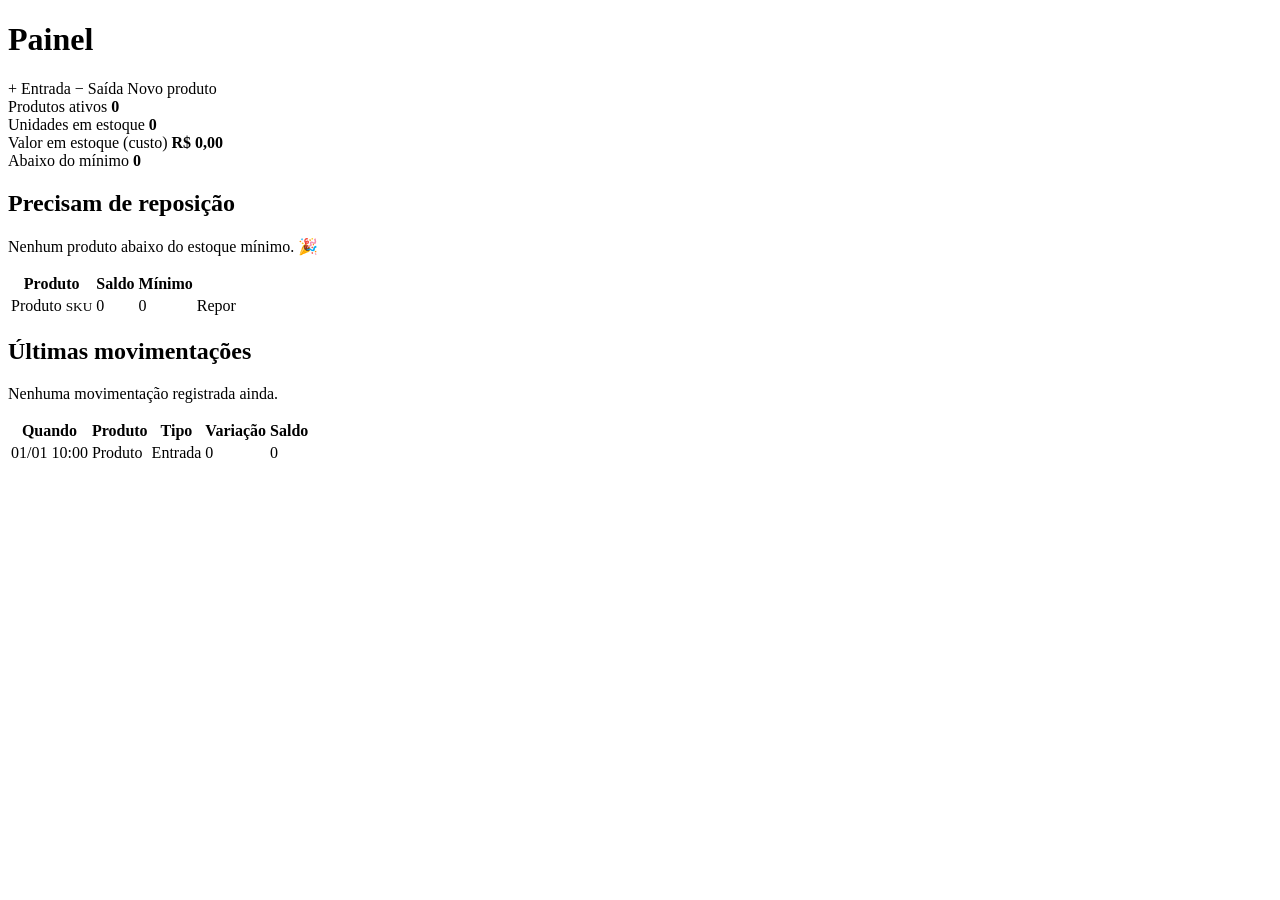
<file: src/main/resources/templates/index.html>
<!DOCTYPE html>
<html lang="pt-BR" xmlns:th="http://www.thymeleaf.org">
<head th:replace="~{fragments/layout :: head('Painel')}"></head>
<body>
<div class="app">
    <aside th:replace="~{fragments/layout :: menu('painel')}"></aside>

    <main class="conteudo">
        <header class="topo">
            <h1>Painel</h1>
            <div class="acoes">
                <a class="btn" th:href="@{/movimentacoes/nova(tipo='ENTRADA')}">+ Entrada</a>
                <a class="btn" th:href="@{/movimentacoes/nova(tipo='SAIDA')}">− Saída</a>
                <a class="btn primario" th:href="@{/produtos/novo}">Novo produto</a>
            </div>
        </header>

        <div th:replace="~{fragments/layout :: mensagens}"></div>

        <section class="cards">
            <div class="card">
                <span class="card-rotulo">Produtos ativos</span>
                <strong class="card-valor" th:text="${resumo.totalProdutos()}">0</strong>
            </div>
            <div class="card">
                <span class="card-rotulo">Unidades em estoque</span>
                <strong class="card-valor" th:text="${#numbers.formatInteger(resumo.totalUnidades(), 1, 'POINT')}">0</strong>
            </div>
            <div class="card">
                <span class="card-rotulo">Valor em estoque (custo)</span>
                <strong class="card-valor" th:text="${'R$ ' + #numbers.formatDecimal(resumo.valorCusto(), 1, 'POINT', 2, 'COMMA')}">R$ 0,00</strong>
                <small class="card-nota" th:text="${'Venda potencial: R$ ' + #numbers.formatDecimal(resumo.valorVenda(), 1, 'POINT', 2, 'COMMA')}"></small>
            </div>
            <div class="card" th:classappend="${resumo.abaixoDoMinimo() > 0} ? 'card-alerta'">
                <span class="card-rotulo">Abaixo do mínimo</span>
                <strong class="card-valor" th:text="${resumo.abaixoDoMinimo()}">0</strong>
                <small class="card-nota" th:text="${resumo.semEstoque() + ' sem estoque'}"></small>
            </div>
        </section>

        <div class="duas-colunas">
            <section class="painel">
                <h2>Precisam de reposição</h2>
                <p class="vazio" th:if="${#lists.isEmpty(alertas)}">Nenhum produto abaixo do estoque mínimo. 🎉</p>
                <div class="tabela-wrap" th:unless="${#lists.isEmpty(alertas)}">
                    <table>
                        <thead>
                        <tr><th>Produto</th><th class="num">Saldo</th><th class="num">Mínimo</th><th></th></tr>
                        </thead>
                        <tbody>
                        <tr th:each="p : ${alertas}">
                            <td>
                                <a th:href="@{/produtos/{id}(id=${p.id})}" th:text="${p.nome}">Produto</a>
                                <small class="sub" th:text="${p.sku}">SKU</small>
                            </td>
                            <td class="num">
                                <span class="badge" th:classappend="${p.semEstoque} ? 'zerado' : 'baixo'"
                                      th:text="${p.quantidade}">0</span>
                            </td>
                            <td class="num" th:text="${p.estoqueMinimo}">0</td>
                            <td class="num">
                                <a class="btn pequeno" th:href="@{/movimentacoes/nova(produtoId=${p.id},tipo='ENTRADA')}">Repor</a>
                            </td>
                        </tr>
                        </tbody>
                    </table>
                </div>
            </section>

            <section class="painel">
                <h2>Últimas movimentações</h2>
                <p class="vazio" th:if="${#lists.isEmpty(ultimas)}">Nenhuma movimentação registrada ainda.</p>
                <div class="tabela-wrap" th:unless="${#lists.isEmpty(ultimas)}">
                    <table>
                        <thead>
                        <tr><th>Quando</th><th>Produto</th><th>Tipo</th><th class="num">Variação</th><th class="num">Saldo</th></tr>
                        </thead>
                        <tbody>
                        <tr th:each="m : ${ultimas}">
                            <td class="nowrap" th:text="${#temporals.format(m.dataHora, 'dd/MM HH:mm')}">01/01 10:00</td>
                            <td><a th:href="@{/produtos/{id}(id=${m.produto.id})}" th:text="${m.produto.nome}">Produto</a></td>
                            <td><span class="badge" th:classappend="${m.tipo.css}" th:text="${m.tipo.descricao}">Entrada</span></td>
                            <td class="num" th:classappend="${m.variacao > 0} ? 'positivo' : (${m.variacao lt 0} ? 'negativo' : '')"
                                th:text="${m.variacao > 0 ? '+' + m.variacao : m.variacao}">0</td>
                            <td class="num" th:text="${m.saldoPosterior}">0</td>
                        </tr>
                        </tbody>
                    </table>
                </div>
            </section>
        </div>
    </main>
</div>
</body>
</html>
</file>
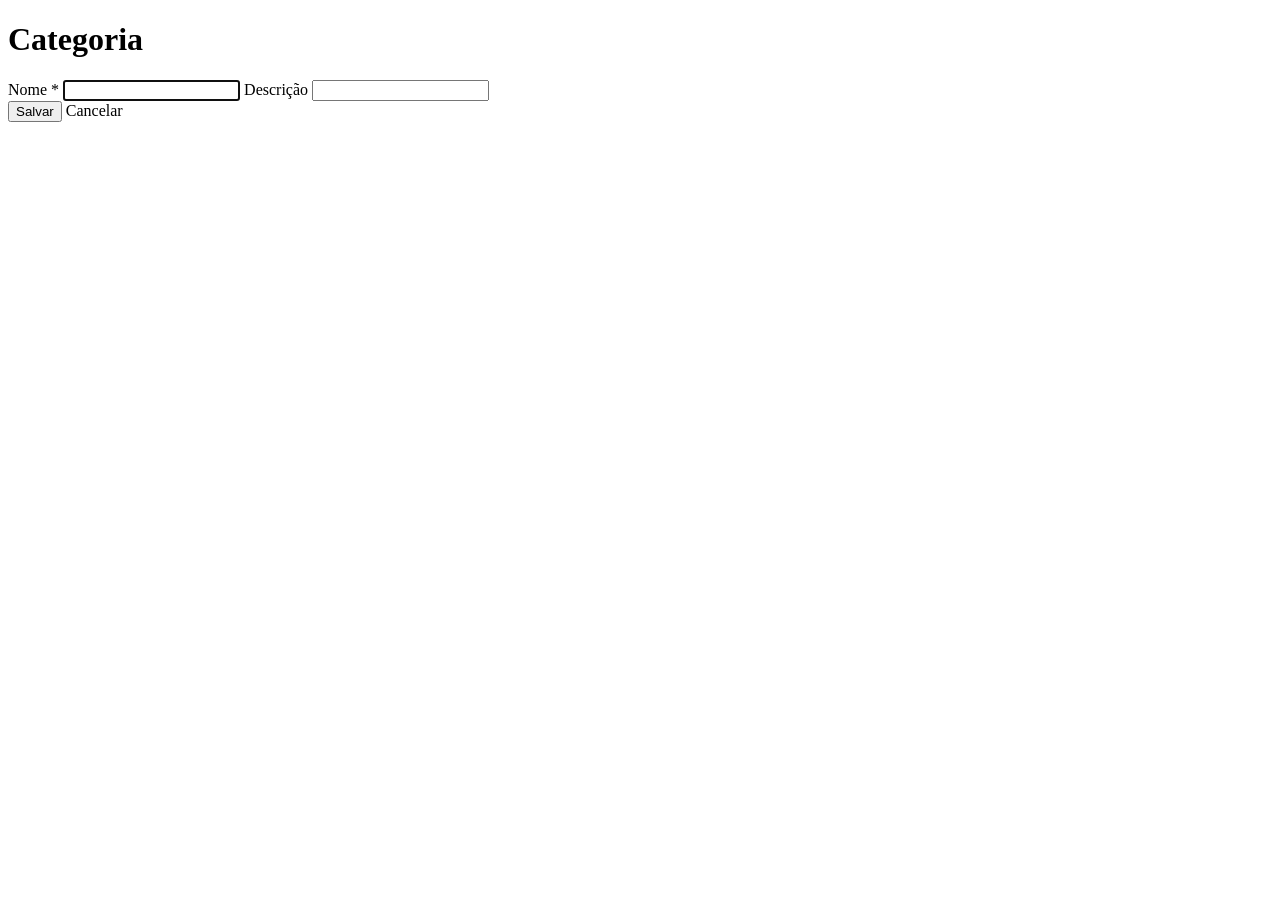
<file: src/main/resources/templates/categorias/form.html>
<!DOCTYPE html>
<html lang="pt-BR" xmlns:th="http://www.thymeleaf.org">
<head th:replace="~{fragments/layout :: head('Categoria')}"></head>
<body>
<div class="app">
    <aside th:replace="~{fragments/layout :: menu('categorias')}"></aside>

    <main class="conteudo">
        <header class="topo">
            <h1 th:text="${categoria.id == null} ? 'Nova categoria' : 'Editar categoria'">Categoria</h1>
        </header>

        <form class="formulario" method="post" th:action="@{/categorias/salvar}" th:object="${categoria}">
            <input type="hidden" th:field="*{id}">

            <div class="grade">
                <label class="campo largo">
                    <span>Nome *</span>
                    <input type="text" th:field="*{nome}" maxlength="80" autofocus>
                    <small class="erro-campo" th:if="${#fields.hasErrors('nome')}" th:errors="*{nome}"></small>
                </label>

                <label class="campo largo">
                    <span>Descrição</span>
                    <input type="text" th:field="*{descricao}" maxlength="255">
                    <small class="erro-campo" th:if="${#fields.hasErrors('descricao')}" th:errors="*{descricao}"></small>
                </label>
            </div>

            <div class="acoes">
                <button class="btn primario" type="submit">Salvar</button>
                <a class="btn fantasma" th:href="@{/categorias}">Cancelar</a>
            </div>
        </form>
    </main>
</div>
</body>
</html>
</file>
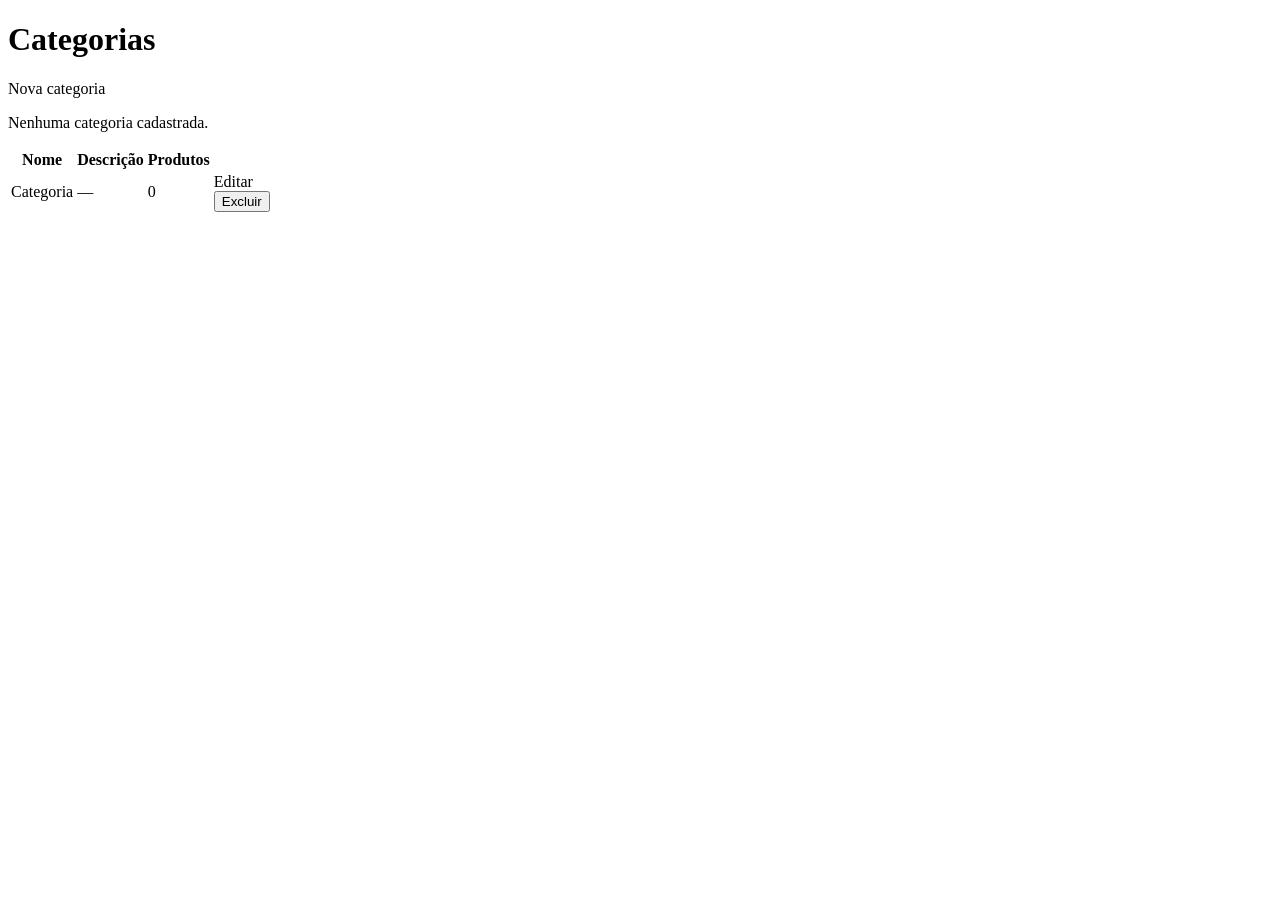
<file: src/main/resources/templates/categorias/lista.html>
<!DOCTYPE html>
<html lang="pt-BR" xmlns:th="http://www.thymeleaf.org">
<head th:replace="~{fragments/layout :: head('Categorias')}"></head>
<body>
<div class="app">
    <aside th:replace="~{fragments/layout :: menu('categorias')}"></aside>

    <main class="conteudo">
        <header class="topo">
            <h1>Categorias</h1>
            <div class="acoes">
                <a class="btn primario" th:href="@{/categorias/nova}">Nova categoria</a>
            </div>
        </header>

        <div th:replace="~{fragments/layout :: mensagens}"></div>

        <section class="painel">
            <p class="vazio" th:if="${#lists.isEmpty(categorias)}">Nenhuma categoria cadastrada.</p>
            <div class="tabela-wrap" th:unless="${#lists.isEmpty(categorias)}">
                <table>
                    <thead>
                    <tr><th>Nome</th><th>Descrição</th><th class="num">Produtos</th><th></th></tr>
                    </thead>
                    <tbody>
                    <tr th:each="c : ${categorias}">
                        <td>
                            <a th:href="@{/produtos(categoriaId=${c.id})}" th:text="${c.nome}">Categoria</a>
                        </td>
                        <td th:text="${c.descricao != null ? c.descricao : '—'}">—</td>
                        <td class="num" th:text="${qtdProdutos.get(c.id)}">0</td>
                        <td class="num nowrap">
                            <a class="btn pequeno" th:href="@{/categorias/{id}/editar(id=${c.id})}">Editar</a>
                            <form class="inline" method="post" th:action="@{/categorias/{id}/excluir(id=${c.id})}"
                                  onsubmit="return confirm('Excluir esta categoria?')">
                                <button class="btn pequeno perigo" type="submit">Excluir</button>
                            </form>
                        </td>
                    </tr>
                    </tbody>
                </table>
            </div>
        </section>
    </main>
</div>
</body>
</html>
</file>
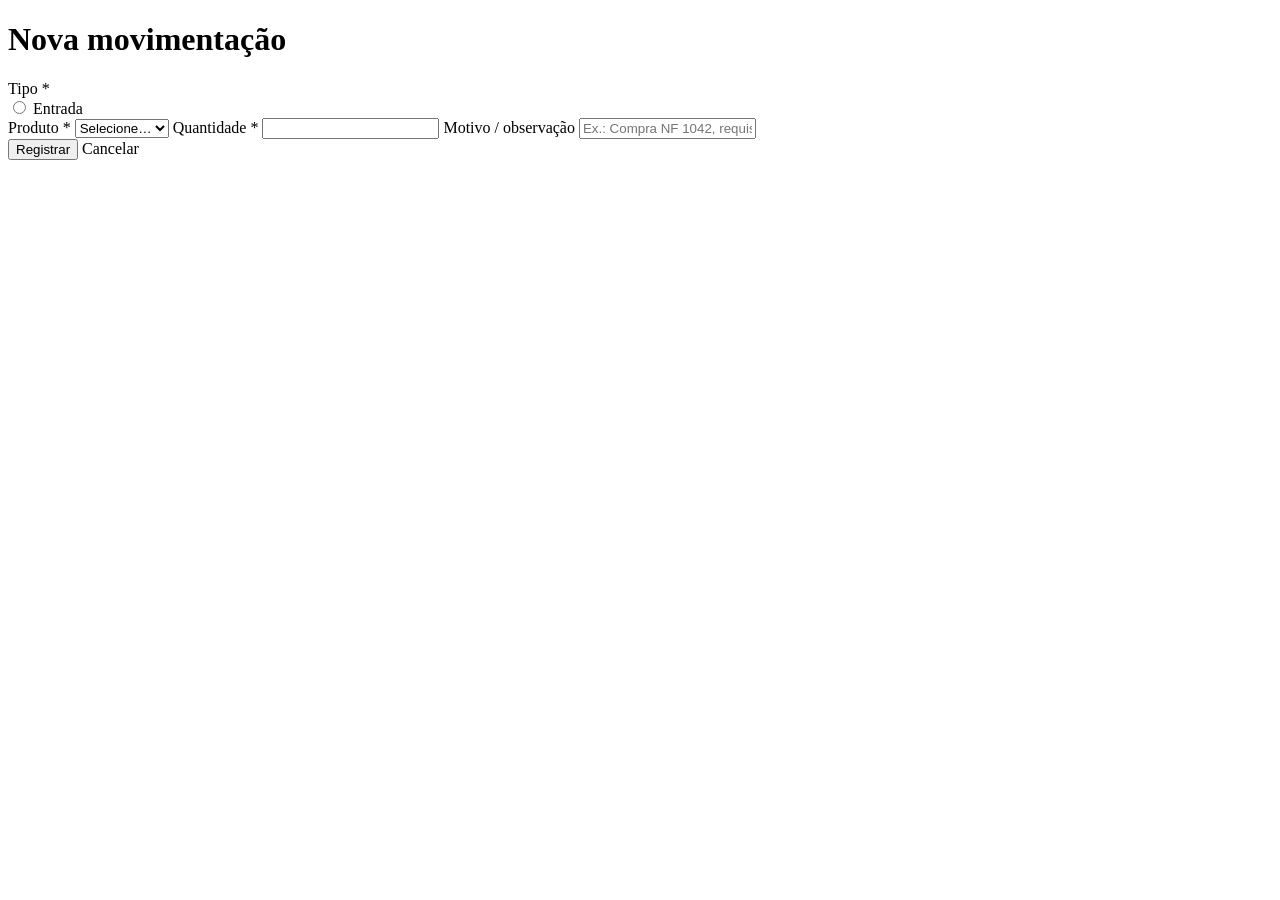
<file: src/main/resources/templates/movimentacoes/form.html>
<!DOCTYPE html>
<html lang="pt-BR" xmlns:th="http://www.thymeleaf.org">
<head th:replace="~{fragments/layout :: head('Nova movimentação')}"></head>
<body>
<div class="app">
    <aside th:replace="~{fragments/layout :: menu('movimentacoes')}"></aside>

    <main class="conteudo">
        <header class="topo">
            <h1>Nova movimentação</h1>
        </header>

        <form class="formulario" method="post" th:action="@{/movimentacoes/salvar}" th:object="${form}">
            <div class="alerta erro" th:if="${#fields.hasGlobalErrors()}">
                <div th:each="e : ${#fields.globalErrors()}" th:text="${e}"></div>
            </div>

            <div class="campo">
                <span>Tipo *</span>
                <div class="opcoes">
                    <label class="opcao" th:each="t : ${tipos}">
                        <input type="radio" th:field="*{tipo}" th:value="${t}" th:attr="data-rotulo=${t.rotuloQuantidade}">
                        <span th:text="${t.descricao}">Entrada</span>
                    </label>
                </div>
                <small class="erro-campo" th:if="${#fields.hasErrors('tipo')}" th:errors="*{tipo}"></small>
            </div>

            <div class="grade">
                <label class="campo largo">
                    <span>Produto *</span>
                    <select id="produtoId" th:field="*{produtoId}">
                        <option value="">Selecione…</option>
                        <option th:each="p : ${produtos}" th:value="${p.id}"
                                th:attr="data-saldo=${p.quantidade},data-un=${p.unidade}"
                                th:text="|${p.sku} · ${p.nome}|"></option>
                    </select>
                    <small class="dica" id="saldoInfo"></small>
                    <small class="erro-campo" th:if="${#fields.hasErrors('produtoId')}" th:errors="*{produtoId}"></small>
                </label>

                <label class="campo">
                    <span id="rotuloQtd">Quantidade</span> *
                    <input type="number" step="1" min="0" th:field="*{quantidade}">
                    <small class="erro-campo" th:if="${#fields.hasErrors('quantidade')}" th:errors="*{quantidade}"></small>
                </label>

                <label class="campo largo">
                    <span>Motivo / observação</span>
                    <input type="text" th:field="*{motivo}" maxlength="255" placeholder="Ex.: Compra NF 1042, requisição do setor X, perda…">
                    <small class="erro-campo" th:if="${#fields.hasErrors('motivo')}" th:errors="*{motivo}"></small>
                </label>
            </div>

            <div class="acoes">
                <button class="btn primario" type="submit">Registrar</button>
                <a class="btn fantasma" th:href="@{/movimentacoes}">Cancelar</a>
            </div>
        </form>
    </main>
</div>
<script th:src="@{/js/movimentacao.js}"></script>
</body>
</html>
</file>
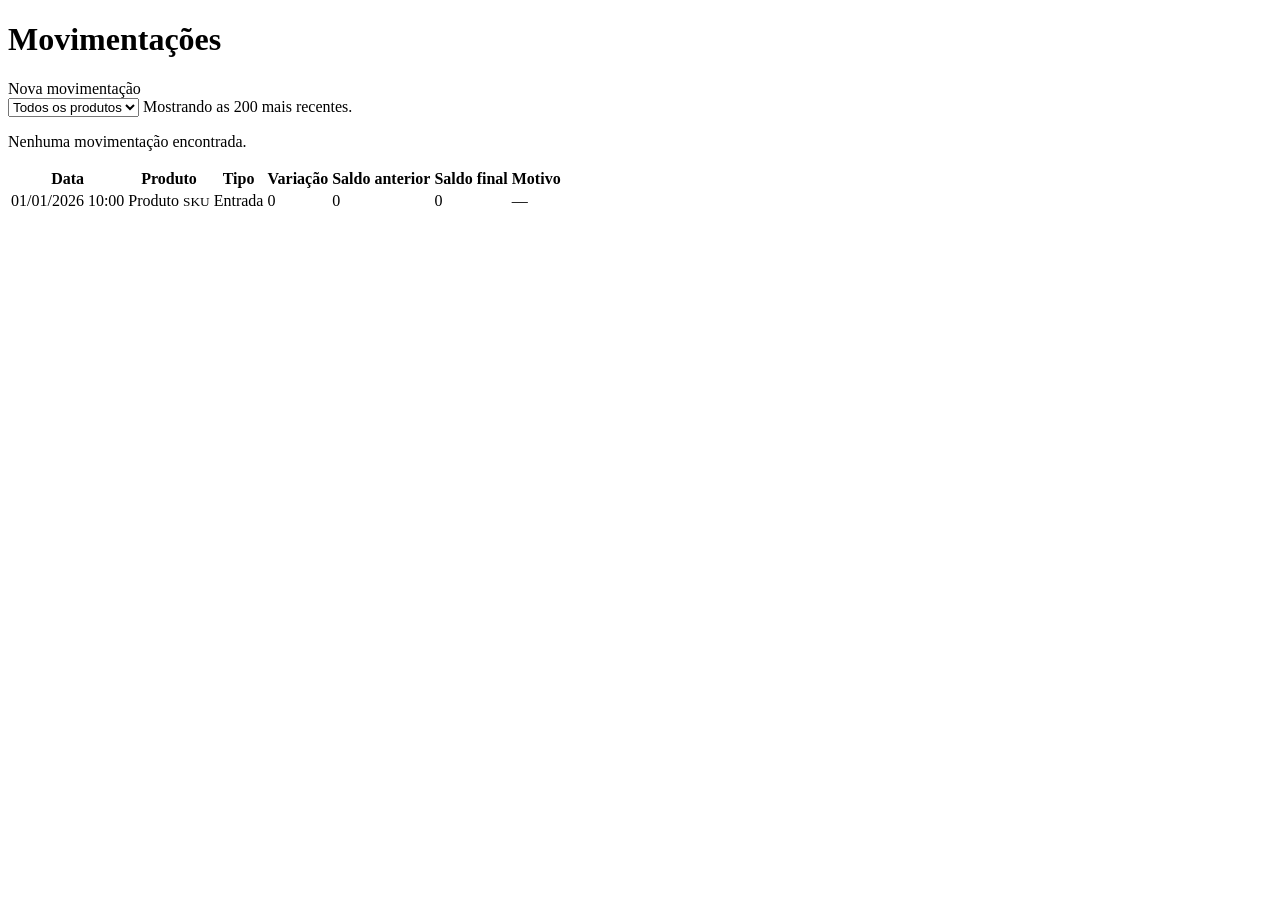
<file: src/main/resources/templates/movimentacoes/lista.html>
<!DOCTYPE html>
<html lang="pt-BR" xmlns:th="http://www.thymeleaf.org">
<head th:replace="~{fragments/layout :: head('Movimentações')}"></head>
<body>
<div class="app">
    <aside th:replace="~{fragments/layout :: menu('movimentacoes')}"></aside>

    <main class="conteudo">
        <header class="topo">
            <h1>Movimentações</h1>
            <div class="acoes">
                <a class="btn primario" th:href="@{/movimentacoes/nova}">Nova movimentação</a>
            </div>
        </header>

        <div th:replace="~{fragments/layout :: mensagens}"></div>

        <form class="filtros" method="get" th:action="@{/movimentacoes}">
            <select name="produtoId" onchange="this.form.submit()">
                <option value="">Todos os produtos</option>
                <option th:each="p : ${produtos}" th:value="${p.id}" th:text="|${p.sku} · ${p.nome}|"
                        th:selected="${produtoId != null and produtoId == p.id}"></option>
            </select>
            <noscript><button class="btn" type="submit">Filtrar</button></noscript>
            <span class="dica">Mostrando as 200 mais recentes.</span>
        </form>

        <section class="painel">
            <p class="vazio" th:if="${#lists.isEmpty(movimentacoes)}">Nenhuma movimentação encontrada.</p>
            <div class="tabela-wrap" th:unless="${#lists.isEmpty(movimentacoes)}">
                <table>
                    <thead>
                    <tr><th>Data</th><th>Produto</th><th>Tipo</th><th class="num">Variação</th><th class="num">Saldo anterior</th><th class="num">Saldo final</th><th>Motivo</th></tr>
                    </thead>
                    <tbody>
                    <tr th:each="m : ${movimentacoes}">
                        <td class="nowrap" th:text="${#temporals.format(m.dataHora, 'dd/MM/yyyy HH:mm')}">01/01/2026 10:00</td>
                        <td>
                            <a th:href="@{/produtos/{id}(id=${m.produto.id})}" th:text="${m.produto.nome}">Produto</a>
                            <small class="sub" th:text="${m.produto.sku}">SKU</small>
                        </td>
                        <td><span class="badge" th:classappend="${m.tipo.css}" th:text="${m.tipo.descricao}">Entrada</span></td>
                        <td class="num" th:classappend="${m.variacao > 0} ? 'positivo' : (${m.variacao lt 0} ? 'negativo' : '')"
                            th:text="${m.variacao > 0 ? '+' + m.variacao : m.variacao}">0</td>
                        <td class="num" th:text="${m.saldoAnterior}">0</td>
                        <td class="num" th:text="${m.saldoPosterior}">0</td>
                        <td th:text="${m.motivo != null ? m.motivo : '—'}">—</td>
                    </tr>
                    </tbody>
                </table>
            </div>
        </section>
    </main>
</div>
</body>
</html>
</file>
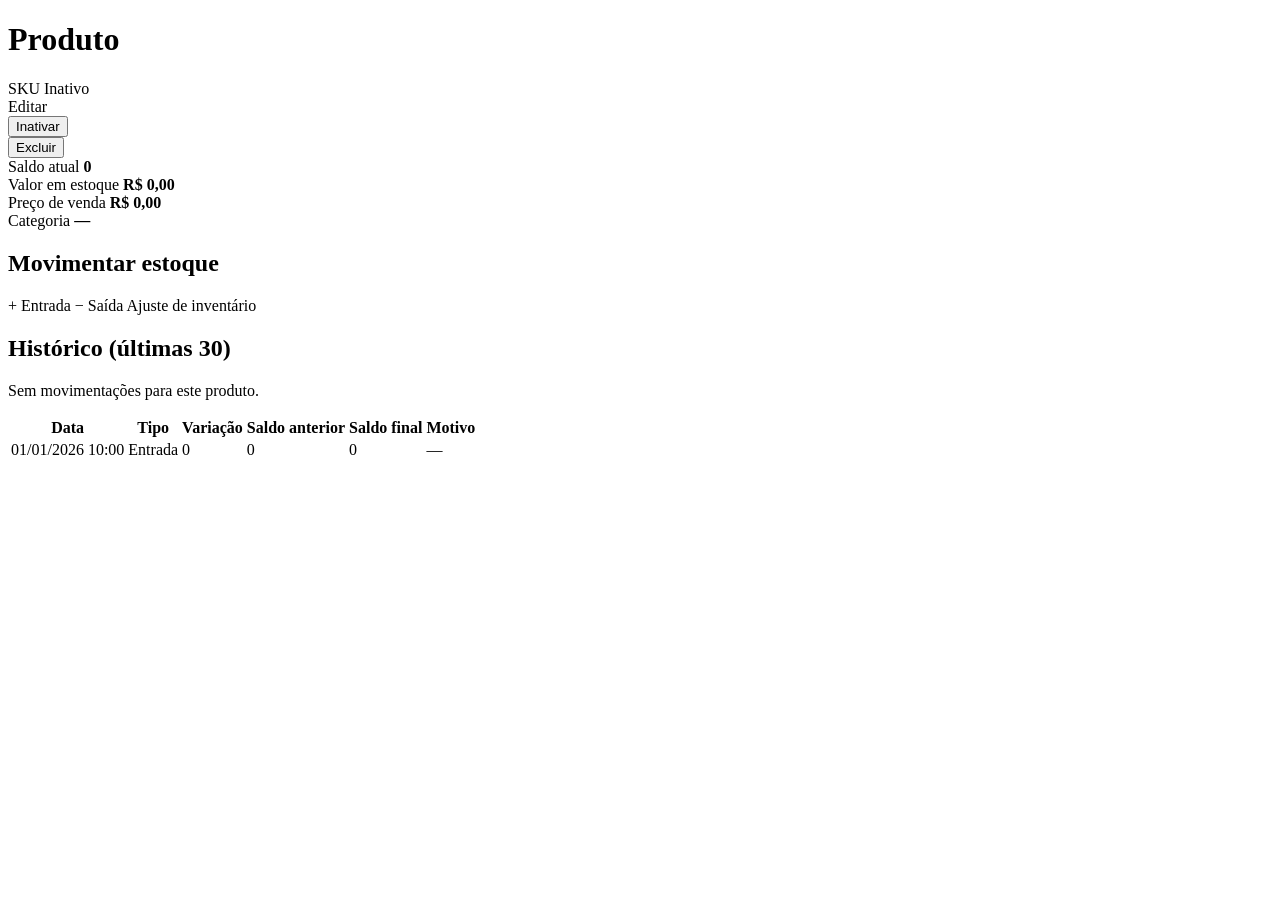
<file: src/main/resources/templates/produtos/detalhe.html>
<!DOCTYPE html>
<html lang="pt-BR" xmlns:th="http://www.thymeleaf.org">
<head th:replace="~{fragments/layout :: head(${produto.nome})}"></head>
<body>
<div class="app">
    <aside th:replace="~{fragments/layout :: menu('produtos')}"></aside>

    <main class="conteudo">
        <header class="topo">
            <div>
                <h1 th:text="${produto.nome}">Produto</h1>
                <span class="sub" th:text="|SKU ${produto.sku}|">SKU</span>
                <span class="badge inativo" th:unless="${produto.ativo}">Inativo</span>
            </div>
            <div class="acoes">
                <a class="btn" th:href="@{/produtos/{id}/editar(id=${produto.id})}">Editar</a>
                <form class="inline" method="post" th:action="@{/produtos/{id}/alternar(id=${produto.id})}">
                    <button class="btn" type="submit" th:text="${produto.ativo} ? 'Inativar' : 'Ativar'">Inativar</button>
                </form>
                <form class="inline" method="post" th:action="@{/produtos/{id}/excluir(id=${produto.id})}"
                      onsubmit="return confirm('Excluir este produto? Só é possível se não houver movimentações.')">
                    <button class="btn perigo" type="submit">Excluir</button>
                </form>
            </div>
        </header>

        <div th:replace="~{fragments/layout :: mensagens}"></div>

        <section class="cards">
            <div class="card" th:classappend="${produto.abaixoDoMinimo} ? 'card-alerta'">
                <span class="card-rotulo">Saldo atual</span>
                <strong class="card-valor" th:text="|${produto.quantidade} ${produto.unidade}|">0</strong>
                <small class="card-nota" th:text="|Mínimo: ${produto.estoqueMinimo}|"></small>
            </div>
            <div class="card">
                <span class="card-rotulo">Valor em estoque</span>
                <strong class="card-valor" th:text="${'R$ ' + #numbers.formatDecimal(produto.valorEmEstoque, 1, 'POINT', 2, 'COMMA')}">R$ 0,00</strong>
                <small class="card-nota" th:text="${'Custo unit.: R$ ' + #numbers.formatDecimal(produto.precoCusto, 1, 'POINT', 2, 'COMMA')}"></small>
            </div>
            <div class="card">
                <span class="card-rotulo">Preço de venda</span>
                <strong class="card-valor" th:text="${'R$ ' + #numbers.formatDecimal(produto.precoVenda, 1, 'POINT', 2, 'COMMA')}">R$ 0,00</strong>
            </div>
            <div class="card">
                <span class="card-rotulo">Categoria</span>
                <strong class="card-valor pequeno" th:text="${produto.categoria != null ? produto.categoria.nome : '—'}">—</strong>
            </div>
        </section>

        <p class="descricao" th:if="${produto.descricao}" th:text="${produto.descricao}"></p>

        <section class="painel" th:if="${produto.ativo}">
            <h2>Movimentar estoque</h2>
            <div class="acoes">
                <a class="btn entrada" th:href="@{/movimentacoes/nova(produtoId=${produto.id},tipo='ENTRADA')}">+ Entrada</a>
                <a class="btn saida" th:href="@{/movimentacoes/nova(produtoId=${produto.id},tipo='SAIDA')}">− Saída</a>
                <a class="btn" th:href="@{/movimentacoes/nova(produtoId=${produto.id},tipo='AJUSTE')}">Ajuste de inventário</a>
            </div>
        </section>

        <section class="painel">
            <h2>Histórico (últimas 30)</h2>
            <p class="vazio" th:if="${#lists.isEmpty(movimentacoes)}">Sem movimentações para este produto.</p>
            <div class="tabela-wrap" th:unless="${#lists.isEmpty(movimentacoes)}">
                <table>
                    <thead>
                    <tr><th>Data</th><th>Tipo</th><th class="num">Variação</th><th class="num">Saldo anterior</th><th class="num">Saldo final</th><th>Motivo</th></tr>
                    </thead>
                    <tbody>
                    <tr th:each="m : ${movimentacoes}">
                        <td class="nowrap" th:text="${#temporals.format(m.dataHora, 'dd/MM/yyyy HH:mm')}">01/01/2026 10:00</td>
                        <td><span class="badge" th:classappend="${m.tipo.css}" th:text="${m.tipo.descricao}">Entrada</span></td>
                        <td class="num" th:classappend="${m.variacao > 0} ? 'positivo' : (${m.variacao lt 0} ? 'negativo' : '')"
                            th:text="${m.variacao > 0 ? '+' + m.variacao : m.variacao}">0</td>
                        <td class="num" th:text="${m.saldoAnterior}">0</td>
                        <td class="num" th:text="${m.saldoPosterior}">0</td>
                        <td th:text="${m.motivo != null ? m.motivo : '—'}">—</td>
                    </tr>
                    </tbody>
                </table>
            </div>
        </section>
    </main>
</div>
</body>
</html>
</file>
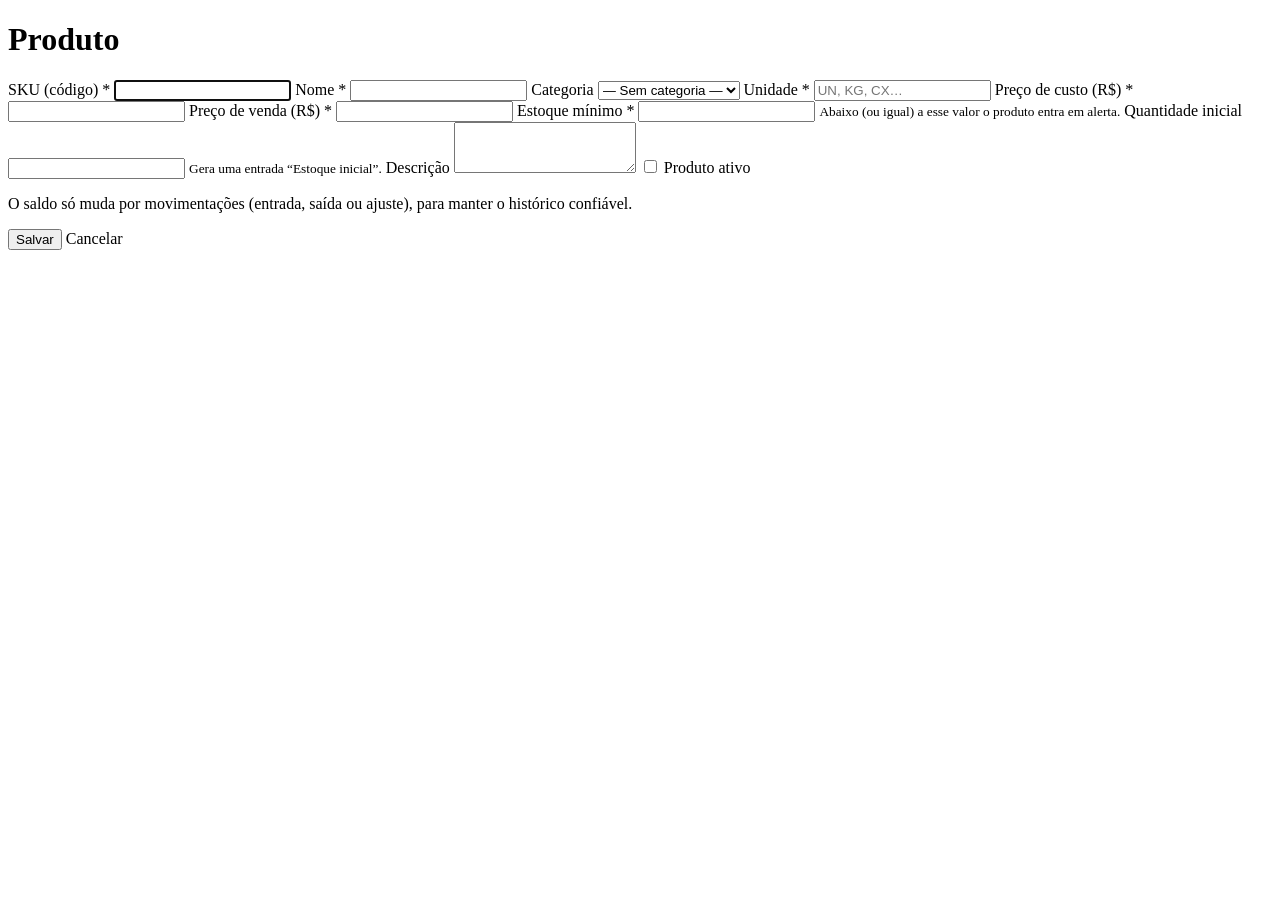
<file: src/main/resources/templates/produtos/form.html>
<!DOCTYPE html>
<html lang="pt-BR" xmlns:th="http://www.thymeleaf.org">
<head th:replace="~{fragments/layout :: head(${form.novo} ? 'Novo produto' : 'Editar produto')}"></head>
<body>
<div class="app">
    <aside th:replace="~{fragments/layout :: menu('produtos')}"></aside>

    <main class="conteudo">
        <header class="topo">
            <h1 th:text="${form.novo} ? 'Novo produto' : 'Editar produto'">Produto</h1>
        </header>

        <form class="formulario" method="post" th:action="@{/produtos/salvar}" th:object="${form}">
            <div class="alerta erro" th:if="${#fields.hasGlobalErrors()}">
                <div th:each="e : ${#fields.globalErrors()}" th:text="${e}"></div>
            </div>

            <input type="hidden" th:field="*{id}">

            <div class="grade">
                <label class="campo">
                    <span>SKU (código) *</span>
                    <input type="text" th:field="*{sku}" maxlength="40" autofocus>
                    <small class="erro-campo" th:if="${#fields.hasErrors('sku')}" th:errors="*{sku}"></small>
                </label>

                <label class="campo largo">
                    <span>Nome *</span>
                    <input type="text" th:field="*{nome}" maxlength="120">
                    <small class="erro-campo" th:if="${#fields.hasErrors('nome')}" th:errors="*{nome}"></small>
                </label>

                <label class="campo">
                    <span>Categoria</span>
                    <select th:field="*{categoriaId}">
                        <option value="">— Sem categoria —</option>
                        <option th:each="c : ${categorias}" th:value="${c.id}" th:text="${c.nome}"></option>
                    </select>
                </label>

                <label class="campo">
                    <span>Unidade *</span>
                    <input type="text" th:field="*{unidade}" maxlength="10" placeholder="UN, KG, CX…">
                    <small class="erro-campo" th:if="${#fields.hasErrors('unidade')}" th:errors="*{unidade}"></small>
                </label>

                <label class="campo">
                    <span>Preço de custo (R$) *</span>
                    <input type="number" step="0.01" min="0" th:field="*{precoCusto}">
                    <small class="erro-campo" th:if="${#fields.hasErrors('precoCusto')}" th:errors="*{precoCusto}"></small>
                </label>

                <label class="campo">
                    <span>Preço de venda (R$) *</span>
                    <input type="number" step="0.01" min="0" th:field="*{precoVenda}">
                    <small class="erro-campo" th:if="${#fields.hasErrors('precoVenda')}" th:errors="*{precoVenda}"></small>
                </label>

                <label class="campo">
                    <span>Estoque mínimo *</span>
                    <input type="number" step="1" min="0" th:field="*{estoqueMinimo}">
                    <small class="dica">Abaixo (ou igual) a esse valor o produto entra em alerta.</small>
                    <small class="erro-campo" th:if="${#fields.hasErrors('estoqueMinimo')}" th:errors="*{estoqueMinimo}"></small>
                </label>

                <label class="campo" th:if="${form.novo}">
                    <span>Quantidade inicial</span>
                    <input type="number" step="1" min="0" th:field="*{quantidadeInicial}">
                    <small class="dica">Gera uma entrada “Estoque inicial”.</small>
                    <small class="erro-campo" th:if="${#fields.hasErrors('quantidadeInicial')}" th:errors="*{quantidadeInicial}"></small>
                </label>

                <label class="campo largo">
                    <span>Descrição</span>
                    <textarea rows="3" th:field="*{descricao}" maxlength="500"></textarea>
                    <small class="erro-campo" th:if="${#fields.hasErrors('descricao')}" th:errors="*{descricao}"></small>
                </label>

                <label class="check largo">
                    <input type="checkbox" th:field="*{ativo}"> Produto ativo
                </label>
            </div>

            <p class="dica" th:unless="${form.novo}">
                O saldo só muda por movimentações (entrada, saída ou ajuste), para manter o histórico confiável.
            </p>

            <div class="acoes">
                <button class="btn primario" type="submit">Salvar</button>
                <a class="btn fantasma" th:href="@{/produtos}">Cancelar</a>
            </div>
        </form>
    </main>
</div>
</body>
</html>
</file>
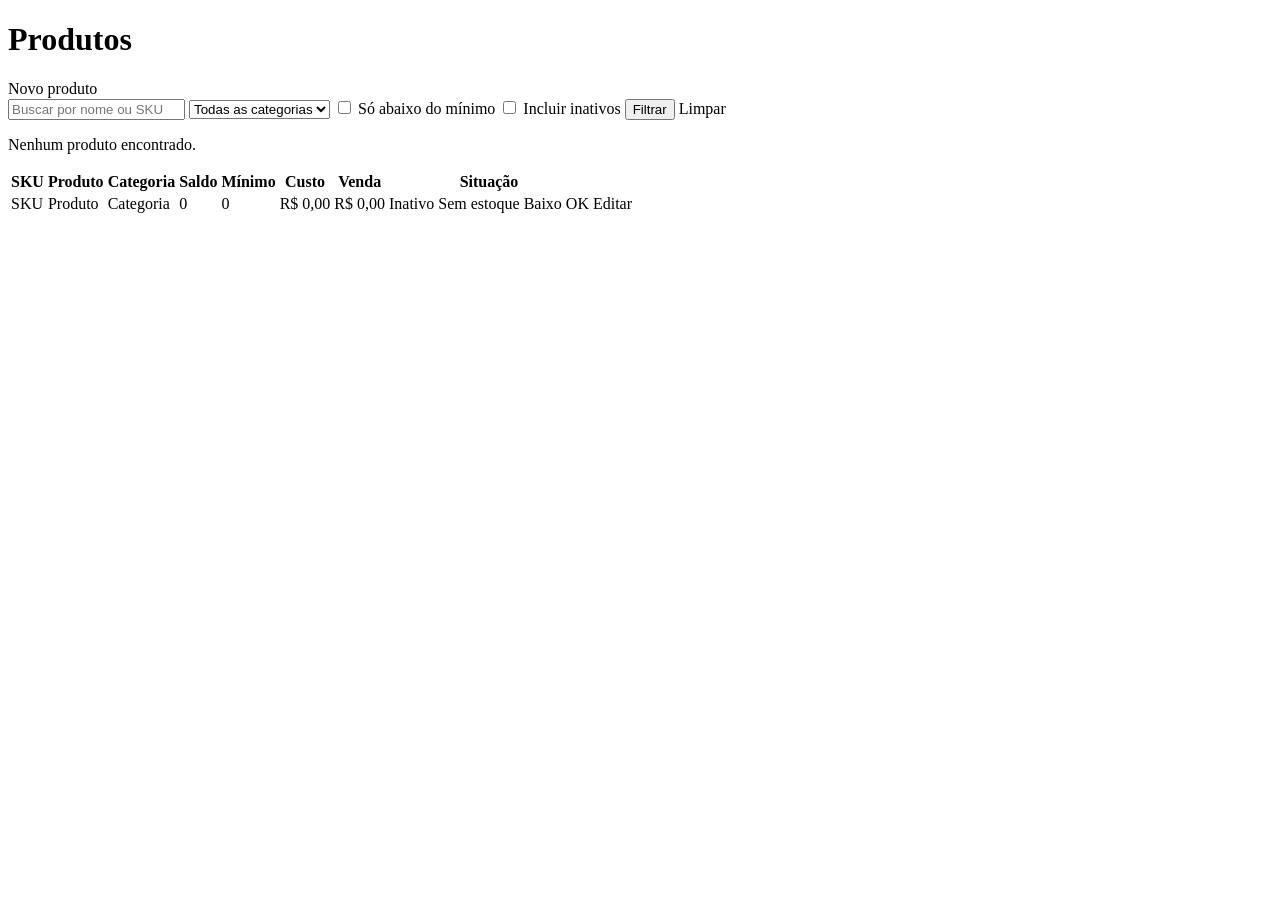
<file: src/main/resources/templates/produtos/lista.html>
<!DOCTYPE html>
<html lang="pt-BR" xmlns:th="http://www.thymeleaf.org">
<head th:replace="~{fragments/layout :: head('Produtos')}"></head>
<body>
<div class="app">
    <aside th:replace="~{fragments/layout :: menu('produtos')}"></aside>

    <main class="conteudo">
        <header class="topo">
            <h1>Produtos</h1>
            <div class="acoes">
                <a class="btn primario" th:href="@{/produtos/novo}">Novo produto</a>
            </div>
        </header>

        <div th:replace="~{fragments/layout :: mensagens}"></div>

        <form class="filtros" method="get" th:action="@{/produtos}">
            <input type="search" name="busca" th:value="${busca}" placeholder="Buscar por nome ou SKU">
            <select name="categoriaId">
                <option value="">Todas as categorias</option>
                <option th:each="c : ${categorias}" th:value="${c.id}" th:text="${c.nome}"
                        th:selected="${categoriaId != null and categoriaId == c.id}"></option>
            </select>
            <label class="check"><input type="checkbox" name="baixo" value="true" th:checked="${baixo}"> Só abaixo do mínimo</label>
            <label class="check"><input type="checkbox" name="inativos" value="true" th:checked="${inativos}"> Incluir inativos</label>
            <button class="btn" type="submit">Filtrar</button>
            <a class="btn fantasma" th:href="@{/produtos}">Limpar</a>
        </form>

        <section class="painel">
            <p class="vazio" th:if="${#lists.isEmpty(produtos)}">Nenhum produto encontrado.</p>
            <div class="tabela-wrap" th:unless="${#lists.isEmpty(produtos)}">
                <table>
                    <thead>
                    <tr>
                        <th>SKU</th><th>Produto</th><th>Categoria</th>
                        <th class="num">Saldo</th><th class="num">Mínimo</th>
                        <th class="num">Custo</th><th class="num">Venda</th><th>Situação</th><th></th>
                    </tr>
                    </thead>
                    <tbody>
                    <tr th:each="p : ${produtos}" th:classappend="${!p.ativo} ? 'linha-inativa'">
                        <td class="nowrap" th:text="${p.sku}">SKU</td>
                        <td><a th:href="@{/produtos/{id}(id=${p.id})}" th:text="${p.nome}">Produto</a></td>
                        <td th:text="${p.categoria != null ? p.categoria.nome : '—'}">Categoria</td>
                        <td class="num" th:text="|${p.quantidade} ${p.unidade}|">0</td>
                        <td class="num" th:text="${p.estoqueMinimo}">0</td>
                        <td class="num nowrap" th:text="${'R$ ' + #numbers.formatDecimal(p.precoCusto, 1, 'POINT', 2, 'COMMA')}">R$ 0,00</td>
                        <td class="num nowrap" th:text="${'R$ ' + #numbers.formatDecimal(p.precoVenda, 1, 'POINT', 2, 'COMMA')}">R$ 0,00</td>
                        <td>
                            <span class="badge inativo" th:unless="${p.ativo}">Inativo</span>
                            <span class="badge zerado" th:if="${p.ativo and p.semEstoque}">Sem estoque</span>
                            <span class="badge baixo" th:if="${p.ativo and !p.semEstoque and p.abaixoDoMinimo}">Baixo</span>
                            <span class="badge ok" th:if="${p.ativo and !p.abaixoDoMinimo}">OK</span>
                        </td>
                        <td class="num nowrap">
                            <a class="btn pequeno" th:href="@{/produtos/{id}/editar(id=${p.id})}">Editar</a>
                        </td>
                    </tr>
                    </tbody>
                </table>
            </div>
        </section>
    </main>
</div>
</body>
</html>
</file>
